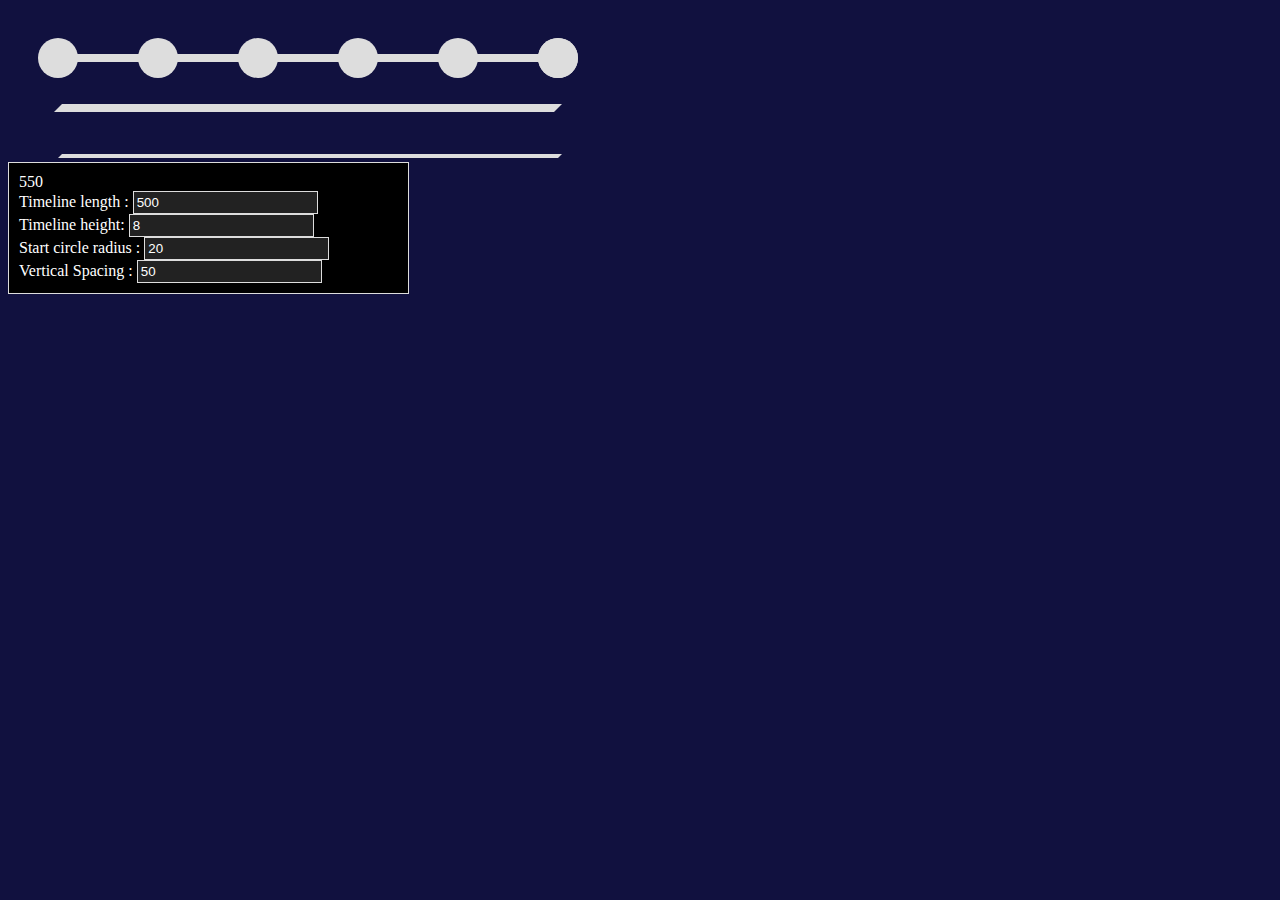
<file: index.html>
<!DOCTYPE html>
<html>

<head>
  <script data-require="angular.js@1.6.2" data-semver="1.6.2" src="/scripts/angular.js"></script>
  <link rel="stylesheet" href="style.css" />
  <script>
    angular.module("testapp", []).controller('testController', function ($scope) {
      $scope.test = 'it works';
    })
      .directive('timeline', function () {
        return {
          restrict: 'E',
          scope: {
            test: '@'
            //  @     Used to pass a string value into the directive
            //  =     Used to create a two-way binding to an object that is passed into the directive
            //  &     Allows an external function to be passed into the directive and invoked

          },
          templateUrl: `tl.html`,
          link: function (scope, element, attr) {
            scope.c = {
              startCircle: {
                x: 50,
                y: 50
              },
              minSpacing: 50
            }
            scope.v = {
              startCircle: {
                radius: 20,
              },
              line: {
                height: 8,
                width: 500,
                skew: -45
              },
              horizontalSpacing: 10,
              count:10,
              verticalSpacing:50,
              events: [1, 2, 3, 4, 5]
            };

            scope.v.calculate = function () {
              let self = this;
              self.horizontalSpacing = self.line.width / self.events.length;
              if (self.horizontalSpacing < 50) {
                self.horizontalSpacing = 50;
                self.split++;
              }
            }

            scope.v.calculate();

          }
        }
      });
  </script>
</head>

<body ng-app='testapp'>
  <div ng-controller='testController'>
    <timeline></timeline>
  </div>
</body>

</html>
</file>
<file: style.css>
/*Debug*/
body{
background-color: #11113f;
}

.debug-panel{
    border:1px solid #DDD;
    padding:10px;
    color:white;
    background-color: black;
    width:30%;
    font:'Inconsolata' ;
}
.debug-panel input{
        outline:none;
        background-color:#222;
        padding:3px;
        color:white;
        border:1px solid #DDD;
}


/*Specific*/
.tl-outer{
    position:relative;
    transition:all 2s linear 1s !important;
}
.tl-inner{
    /*position:absolute;
    top:50%;
    bottom:50%;*/
    /*transform:translate(-50%, -50%);*/
}
.tl-start{
    fill:#DDD;
    stroke-width:0;
    box-shadow:0 0 10px 10px black;
}
.tl-line{
    stroke: rgba(0,0,0,0);    
    fill:#DDD;
    
}
.circle{
    
}
</file>
